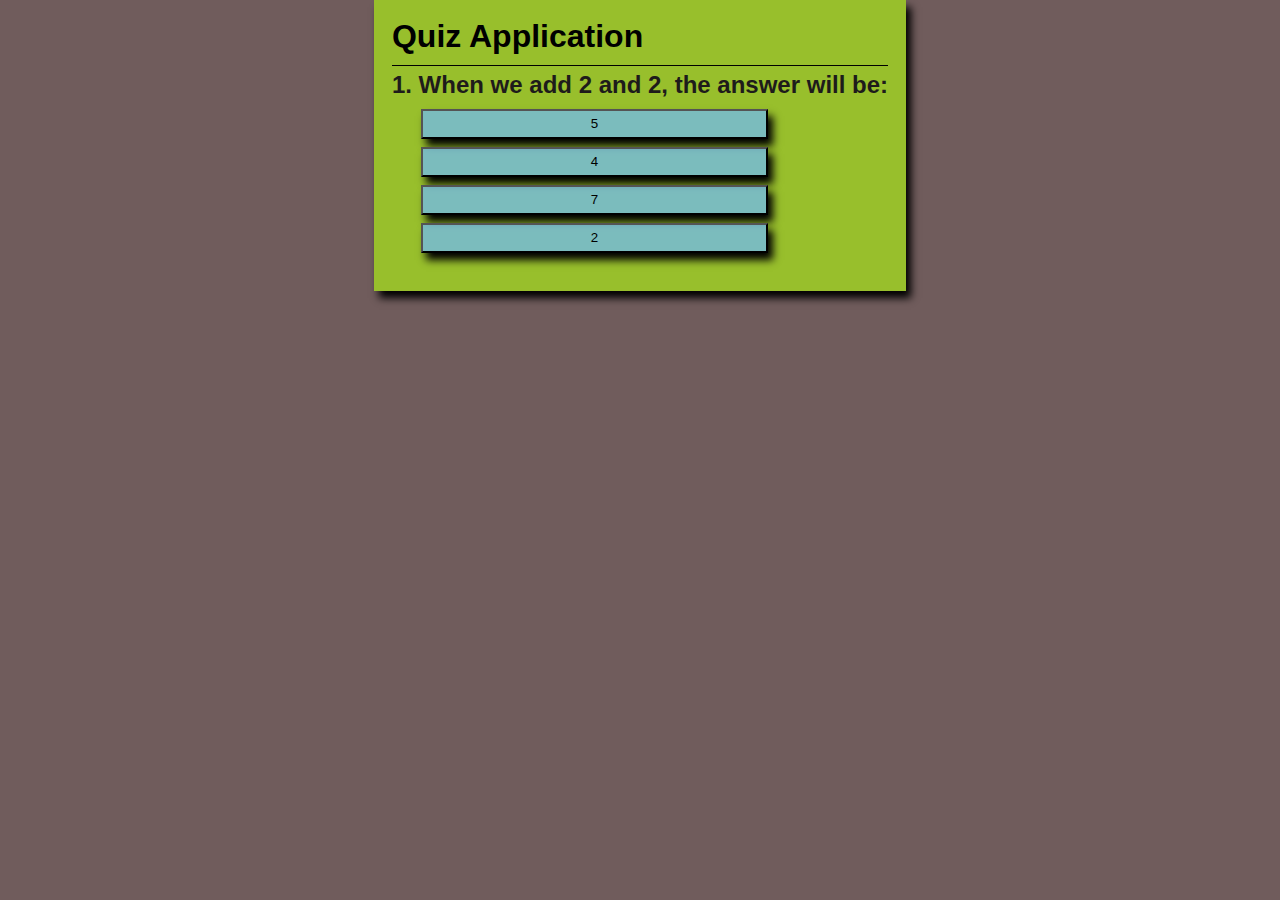
<file: index.html>
<!DOCTYPE html>
<html lang="en">
<head>
    <meta charset="UTF-8">
    <meta name="viewport" content="width=device-width, initial-scale=1.0">
    <title>My Quiz Application</title>
    <link rel="stylesheet" href="style.css">
</head>
<body>
    <div class="app">

        <div class="heading1">
            <h1>Quiz Application</h1>
        </div>
        
        <h2 id="heading2"> Your Questions is :</h2>

        <div class="answer-button">
        <button class="btn">Answer 1</button>
        <button class="btn">Answer 2</button>
        <button class="btn">Answer 3</button>
        <button class="btn">Answer 4</button>
        </div>


        <div class="nextbutton">
        <button id="next-btn">Next</button>
        </div>
        
    </div>


    <script src="script.js"></script>


</body>
</html>
</file>
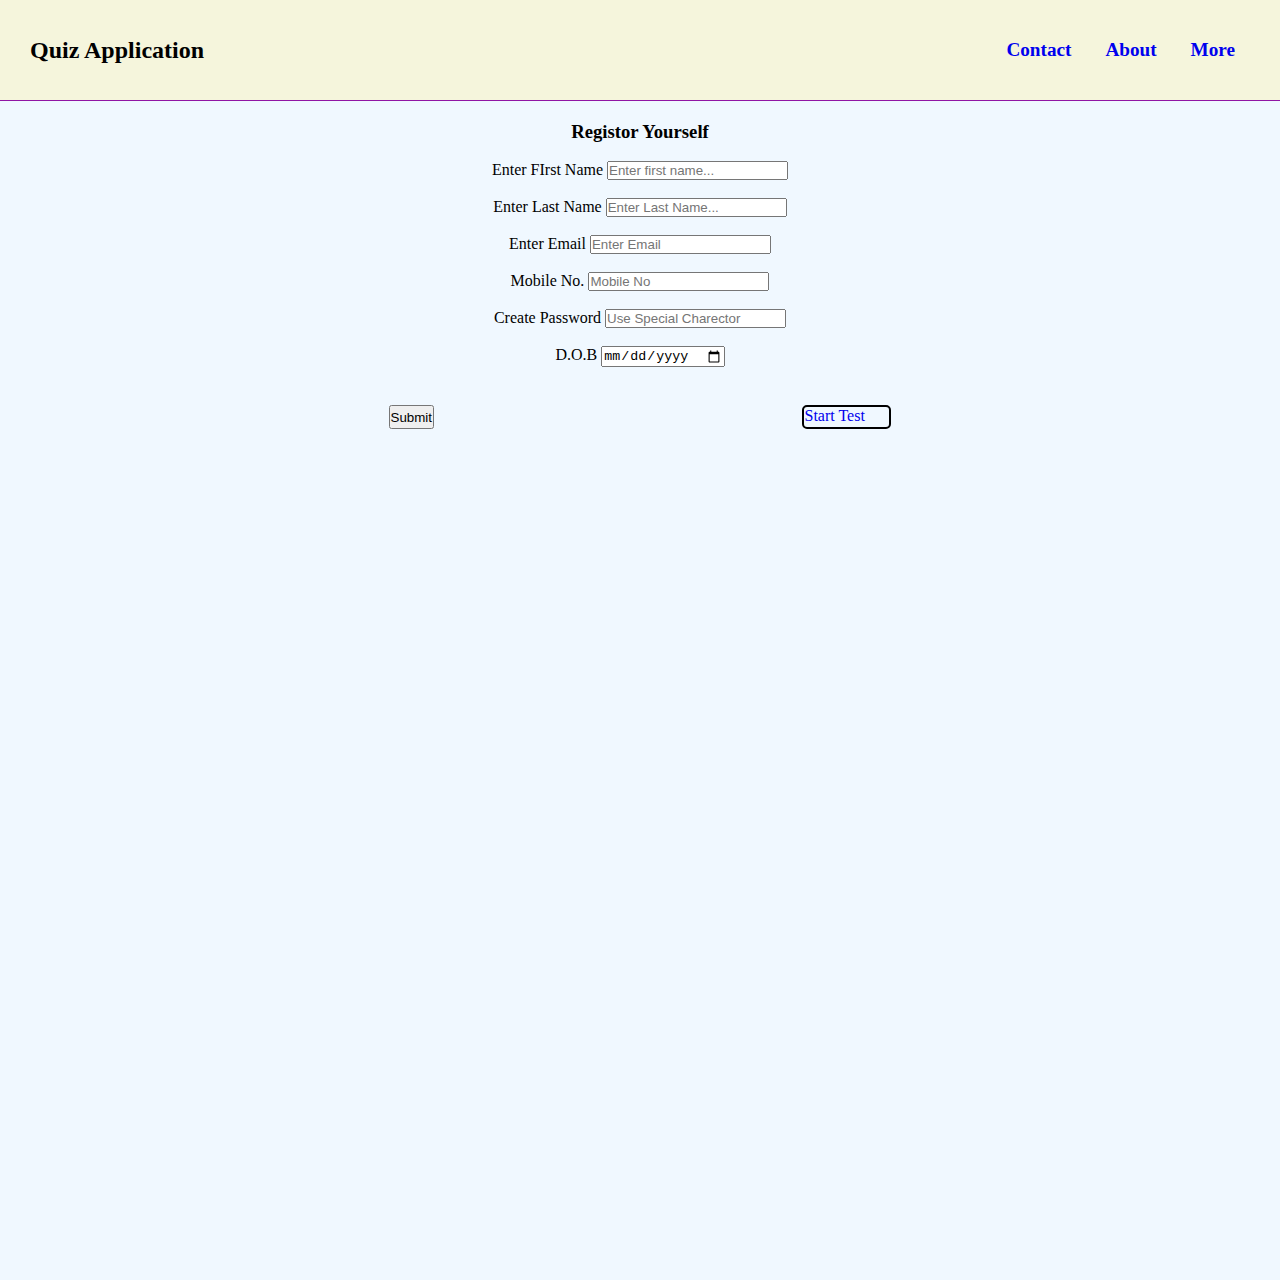
<file: index1.html>
<!DOCTYPE html>
<html lang="en">
<head>
    <meta charset="UTF-8">
    <meta name="viewport" content="width=device-width, initial-scale=1.0">
    <title>Document</title>
    <link rel="stylesheet" href="style1.css">
</head>
<body>
    <div class="formheader">
        <div class="formleftcontainar">
            <h2>Quiz Application</h2>
        </div>
        <div class="formrightcontainar">
            <a href="#contact">Contact</a>
            <a href="#about">About</a>
            <a href="#more">More</a>
        </div>

    </div>

    <div class="formdetail">
        
    <form id="form">
        <h3 id="register">Registor Yourself</h3>
        <br>
        <lable for="fname" >Enter FIrst Name</lable>
        <input type="text" id="fname" placeholder="Enter first name...">
        <br>
        <br>
        <lable for="lname">Enter Last Name</lable>
        <input type="text" id="lname"placeholder="Enter Last Name...">
        <br>
        <br>
        <label for="email">Enter Email</label>
        <input type="email" id="email" placeholder="Enter Email">
        <br>
        <br>
        <label for="mobileno">Mobile No.</label>
        <input type="number" id="mobileno" placeholder="Mobile No">
        <br>
        <br>
        <label for="password">Create Password</label>
        <input type="password" id="password" placeholder="Use Special Charector">
        <br>
        <br>
        <label for="dob">D.O.B</label>
        <input type="date" id="dob" placeholder="Choose Date">
        <br>
        <br>
    </form>
    </div>    



        <div class="bothbutton">
        <button id="subtn">Submit</button>
        <div id="btn">
    <a href="index.html">Start Test</a>
    </div>
</div>

    
</body>
</html>
</file>
<file: style.css>
*{
    padding:0;
    margin:0;
    font-family:'Franklin Gothic Medium', 'Arial Narrow', Arial, sans-serif
}
body{
    background-color:rgb(112, 92, 92);
    width:100vw;
    height:10*{
    padding:0;
    margin:0;
    font-family:'Franklin Gothic Medium', 'Arial Narrow', Arial, sans-serif
}
body{
    background-color:rgb(225, 156, 6);
    width:100vw;
    height:100vh;
    display:flex;
    align-items:center;
    justify-content:center;
    background-image: url("qz.jpg");
}

.app{
    max-width: 55%;
    background-color: rgb(152, 191, 44);
    padding:1.1rem;
    gap:5px;
    box-shadow: 5px 7px 8px;
}
.heading1{

    border-bottom:1px solid black;
    padding-bottom: 10px;
}
#heading2{
    color:rgb(30, 27, 27);
    padding-top:5px;
    padding-bottom:10px;
}
.answer-button{
    display:flex;
    flex-direction:column;
    justify-content:center;
    padding-left:1.8rem;
    max-width:70%;
    gap:8px;
    

}


.btn{
    height:30px;
    background-color:rgba(115, 187, 235, 0.76);
   
    box-shadow: 5px 7px 8px;
}
.btn:hover{
    transform: scale(1.05);
}

.nextbutton{
    display:flex;
    justify-content:end;
    /* align-items:end; */
    height:1.3rem;
    
}
#next-btn{
    /* padding-top:2rem */
    
    width:5rem;
    background-color: blanchedalmond;
}
#next-btn:hover{
    background-color:rgb(218, 37, 37);
}

.correct{
    background:green;
}
.incorrect{
    background-color: red;
}

vh;
    display:flex;
    align-items:center;
    justify-content:center;
}

.app{
    max-width: 55%;
    background-color: rgb(152, 191, 44);
    padding:1.1rem;
    gap:5px;
    box-shadow: 5px 7px 8px;
}
.heading1{

    border-bottom:1px solid black;
    padding-bottom: 10px;
}
#heading2{
    color:rgb(30, 27, 27);
    padding-top:5px;
    padding-bottom:10px;
}
.answer-button{
    display:flex;
    flex-direction:column;
    justify-content:center;
    padding-left:1.8rem;
    max-width:70%;
    gap:8px;
    

}


.btn{
    height:30px;
    background-color:rgba(171, 171, 125, 0.76);
    transition;
    box-shadow: 5px 7px 8px;
}
.btn:hover{
    transform: scale(1.05);
}

.nextbutton{
    display:flex;
    justify-content:end;
    /* align-items:end; */
    height:1.3rem;
    
}
#next-btn{
    /* padding-top:2rem */
    
    width:5rem;
    background-color: blanchedalmond;
}
#next-btn:hover{
    background-color:rgb(218, 37, 37);
}

.correct{
    background:green;
}
.incorrect{
    background-color: red;
}
</file>
<file: style1.css>
*{
    padding: 0;
    margin:0;
    text-decoration:none;
    /* text-align: center; */

}
body{
    background-color: aliceblue;
    width:100vw;
    height:100vw;

}
.formheader{
    /* max-width: 700px; */
    display:flex;
    align-items: center;
    justify-content:space-between;
    min-height: 100px;
    padding-left:10px;
    padding-right:10px;
    background-color: beige;
    border-bottom: rgb(144, 22, 165) solid 1px;
    margin-bottom:20px
    
}
.formrightcontainar{
    /* display:flex;
    justify-content: space-between; */
    padding:20px;
    /* margin:20px; */

}
.formrightcontainar a{
    /* display:flex;
    justify-content: space-between; */
    padding:10px;
    margin:5px;
    font-size:larger;
    font-weight:bold;
    
}
.formleftcontainar{
    padding:10px;
    margin:10px;
}
.formdetail{
    display:flex; 
    justify-content: center;
    text-align:center ;
    /* max-width: 500px; */
    
}
.bothbutton{
display:flex;
justify-content: space-evenly;
padding:20px;
}
#btn{
    border:solid black 2px;
    border-radius: 5px;
    height:20px;
    width:85px;
    transition:.6s;
    
}
#btn:hover{
    transform:scale(1.1);
    background-color: rgb(223, 163, 90);
    color:aliceblue;
}
#subtn{
   transition:.6s;
}
#subtn:hover{
    transform:scale(1.1);
    background-color: rgb(223, 163, 90);
    color:aliceblue;
}
</file>
